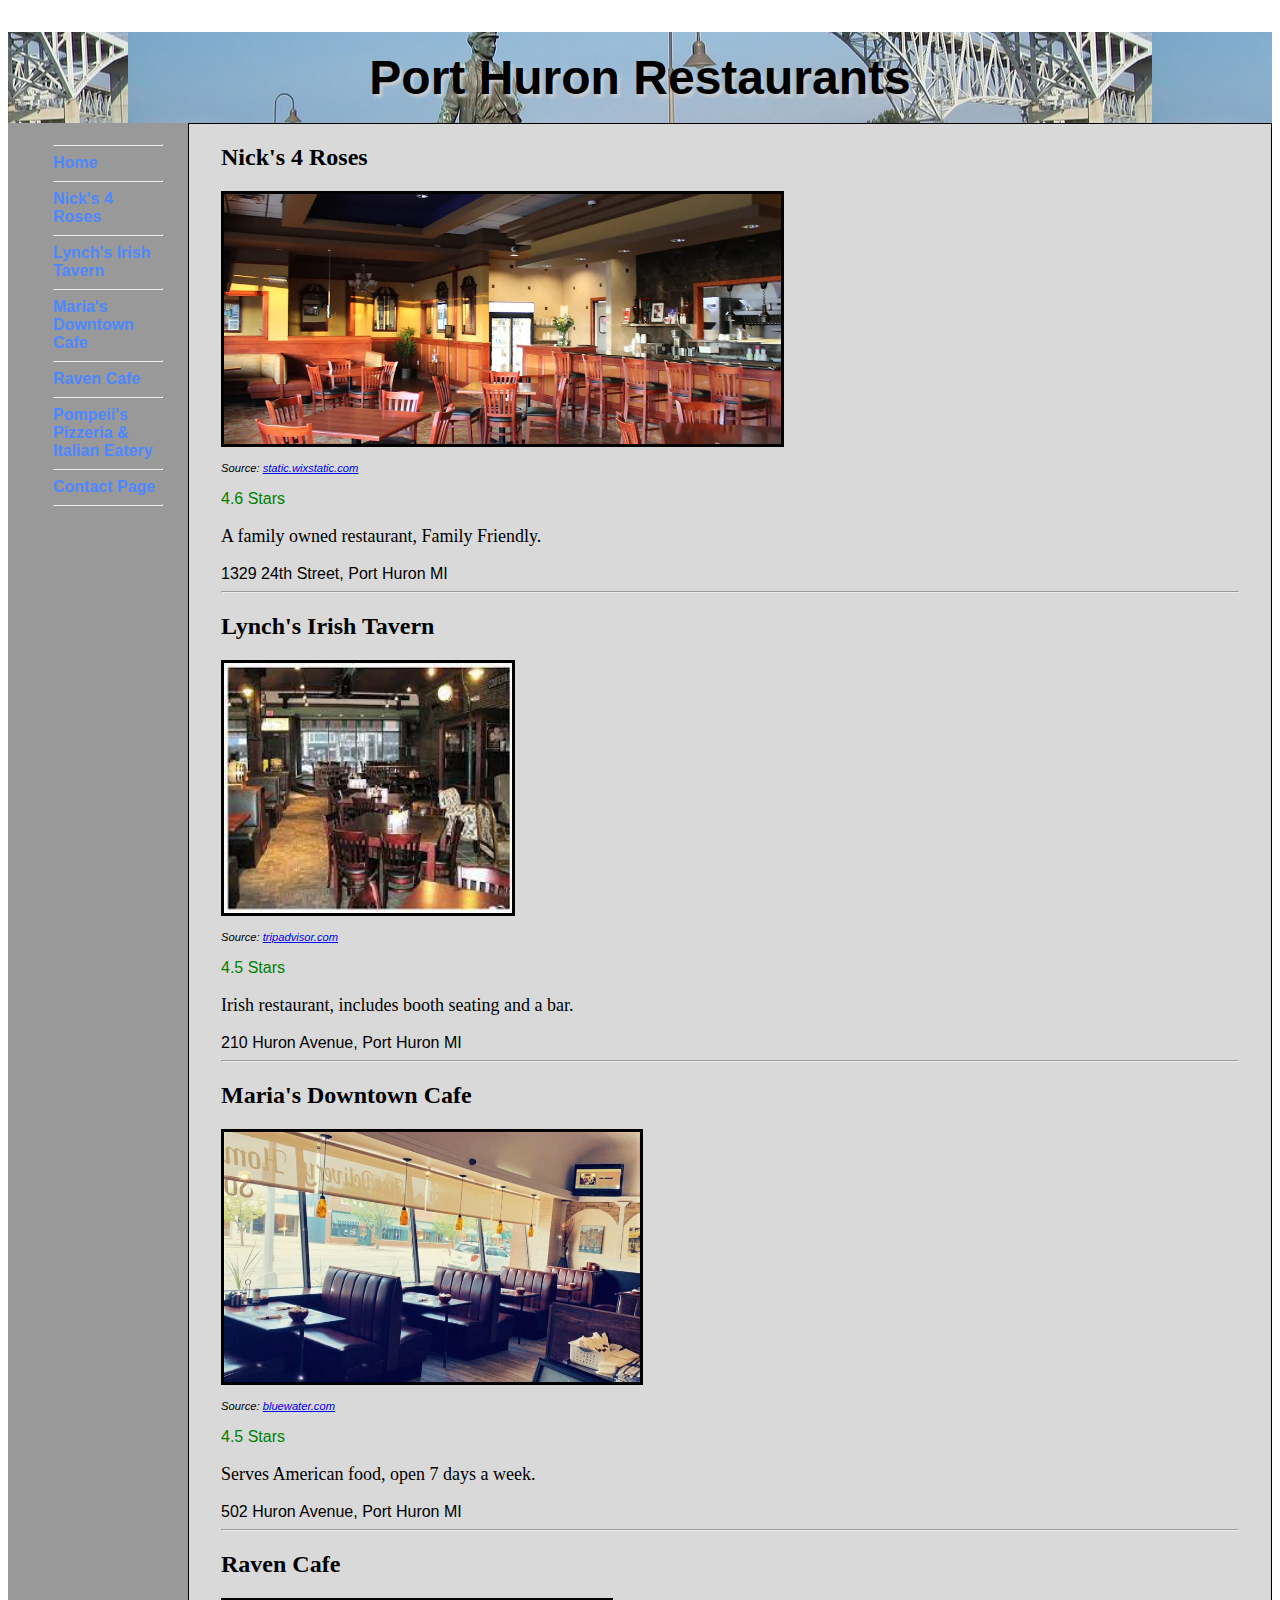
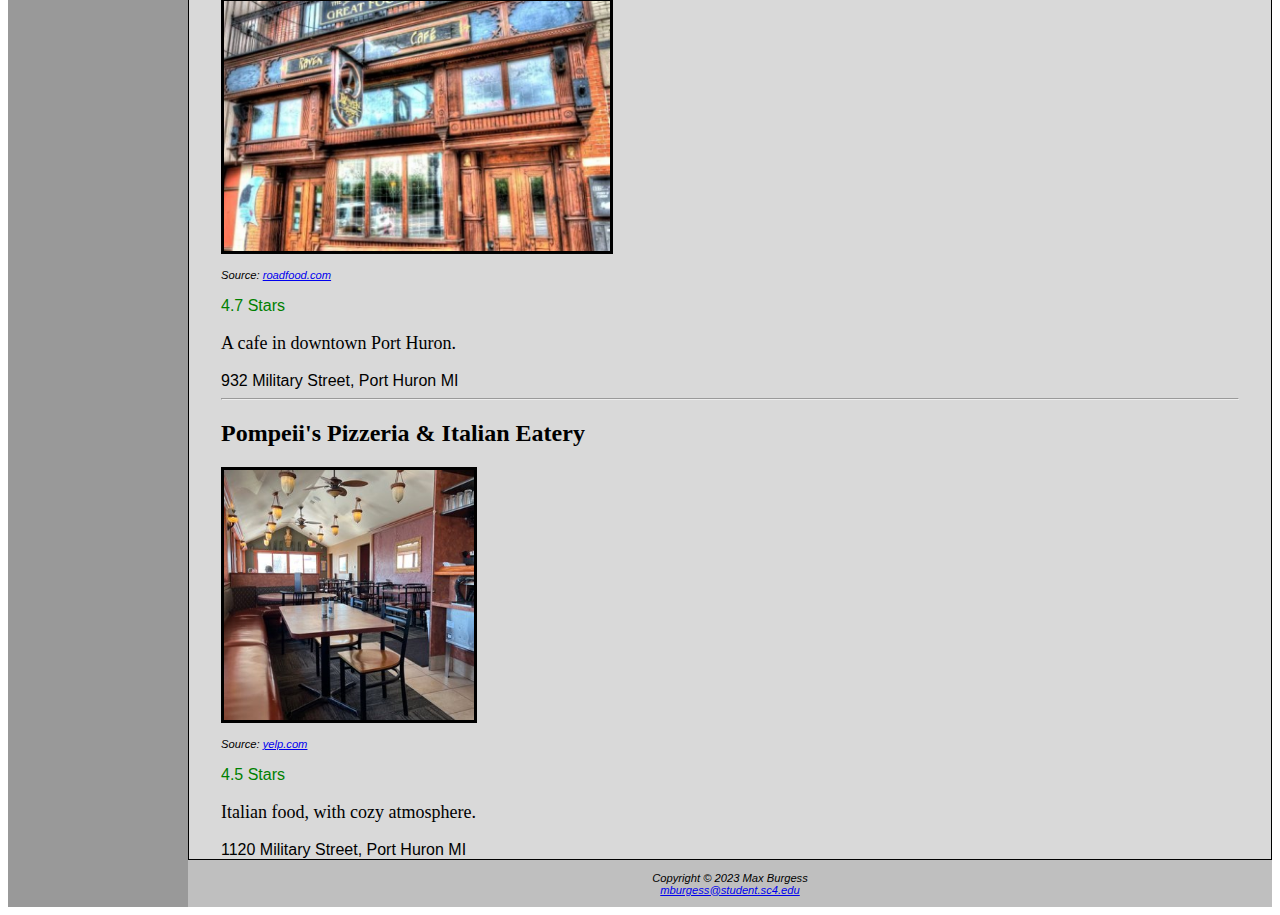
<file: index.html>
<!-- Max Burgess CIS-205-60 -->
<!-- Port Huron Restaurants - Home -->

<!DOCTYPE html>
<html lang="en">

<head>
	<title>Port Huron Restaurants - Home Page</title>
	<meta charset="utf-8">
	<meta name="viewport" content="width=device-width, initial-scale=1">
	<link rel="stylesheet" href="semStylesheet.css">
</head>

<body>
<div id="wrapper">
<header>
<h1>Port Huron Restaurants</h1>
</header>
<nav>
<ul>
	<li><hr></li>
	<li><a href="index.html">Home</a></li>
	<li><hr></li>
	<li><a href="nicks.html">Nick's 4 Roses</a></li>
	<li><hr></li>
	<li><a href="lynchs.html">Lynch's Irish Tavern</a></li>
	<li><hr></li>
	<li><a href="marias.html">Maria's Downtown Cafe</a></li>
	<li><hr></li>
	<li><a href="raven.html">Raven Cafe</a></li>
	<li><hr></li>
	<li><a href="pompeiis.html">Pompeii's Pizzeria & Italian Eatery</a></li>
	<li><hr></li>
	<li><a href="contact.html">Contact Page</a></li>
	<li><hr></li>
</ul>
</nav>
<main>
	<h2>Nick's 4 Roses</h2>
	<img src="nicks.jpg" alt="File Not Found">
	<p class="source">
		Source: <a href="https://static.wixstatic.com/media/af386f_6c9352344c114285bcf5de7a6d7681a8~mv2.jpg/v1/fill/w_980,h_440,fp_0.50_0.50,q_85,usm_0.66_1.00_0.01,enc_auto/af386f_6c9352344c114285bcf5de7a6d7681a8~mv2.jpg">static.wixstatic.com</a><br>
	</p>
	<p class="rate">
		4.6 Stars<br>
	</p>
	<p class="desc">
		A family owned restaurant, Family Friendly.
	</p>
		1329 24th Street, Port Huron MI

	<hr>

	<h2>Lynch's Irish Tavern</h2>
	<img src="lynchs.jpg" alt="File Not Found">
	<p class="source">
		Source: <a href="https://www.google.com/imgres?imgurl=https%3A%2F%2Fmedia-cdn.tripadvisor.com%2Fmedia%2Fphoto-s%2F13%2Fcf%2Fe9%2F54%2Flynchs-irish-tavern-interior.jpg&tbnid=9otjsPbZ4f2DHM&vet=12ahUKEwjTmIy18umCAxU9yMkDHSOWC4cQMygAegQIARBO..i&imgrefurl=https%3A%2F%2Fwww.tripadvisor.com%2FRestaurant_Review-g42607-d3684078-Reviews-Lynch_s_Irish_Tavern-Port_Huron_Michigan.html&docid=sgmnPk3-rKz1ZM&w=517&h=450&q=lynchs%20irish%20tavern%20port%20huron&ved=2ahUKEwjTmIy18umCAxU9yMkDHSOWC4cQMygAegQIARBO">tripadvisor.com</a><br>
	</p>
	<p class="rate">
		4.5 Stars<br>
	</p>
	<p class="desc">
		Irish restaurant, includes booth seating and a bar.
	</p>
		210 Huron Avenue, Port Huron MI
	
	<hr>

	<h2>Maria's Downtown Cafe</h2>
	<img src="marias2.jpg" alt="File Not Found">
	<p class="source">
		Source: <a href="https://www.bluewater.org/wp-content/uploads/glm-member-db/images/large/memb_316_marias_fb_photo_1598377829.jpg">bluewater.com</a><br>
	</p>
	<p class="rate">
		4.5 Stars<br>
	</p>
	<p class="desc">
		Serves American food, open 7 days a week.
	</p>
		502 Huron Avenue, Port Huron MI
	
	<hr>

	<h2>Raven Cafe</h2>
	<img src="raven3.jpg" alt="File Not Found">
	<p class="source">
		Source: <a href="https://roadfood.com/wp-content/uploads/2018/10/Raven-Cafe-Upstairs.jpg">roadfood.com</a><br>
	</p>
	<p class="rate">
		4.7 Stars<br>
	</p>
	<p class="desc">
		A cafe in downtown Port Huron.
	</p>
		932 Military Street, Port Huron MI
	
	<hr>

	<h2>Pompeii's Pizzeria & Italian Eatery</h2>
	<img src="pompeiis.jpg" alt="File Not Found">
	<p class="source">
		Source: <a href="https://www.google.com/url?sa=i&url=https%3A%2F%2Fm.yelp.com%2Fbiz%2Fpompeiis-pizzeria-and-italian-eatery-port-huron&psig=AOvVaw2m73Tr2ud8Y75S2BLpiEK9&ust=1701371206407000&source=images&cd=vfe&opi=89978449&ved=0CBIQjRxqFwoTCIDq8OTz6YIDFQAAAAAdAAAAABAO">yelp.com</a><br>
	</p>
	<p class="rate">
		4.5 Stars<br>
	</p>
	<p class="desc">
		Italian food, with cozy atmosphere.
	</p>
		1120 Military Street, Port Huron MI
</main>

<footer>
Copyright &copy; 2023 Max Burgess<br>
<a href="mailto:mburgess@student.sc4.edu">mburgess@student.sc4.edu</a>
</footer>
</div>
</body>
</html>
</file>
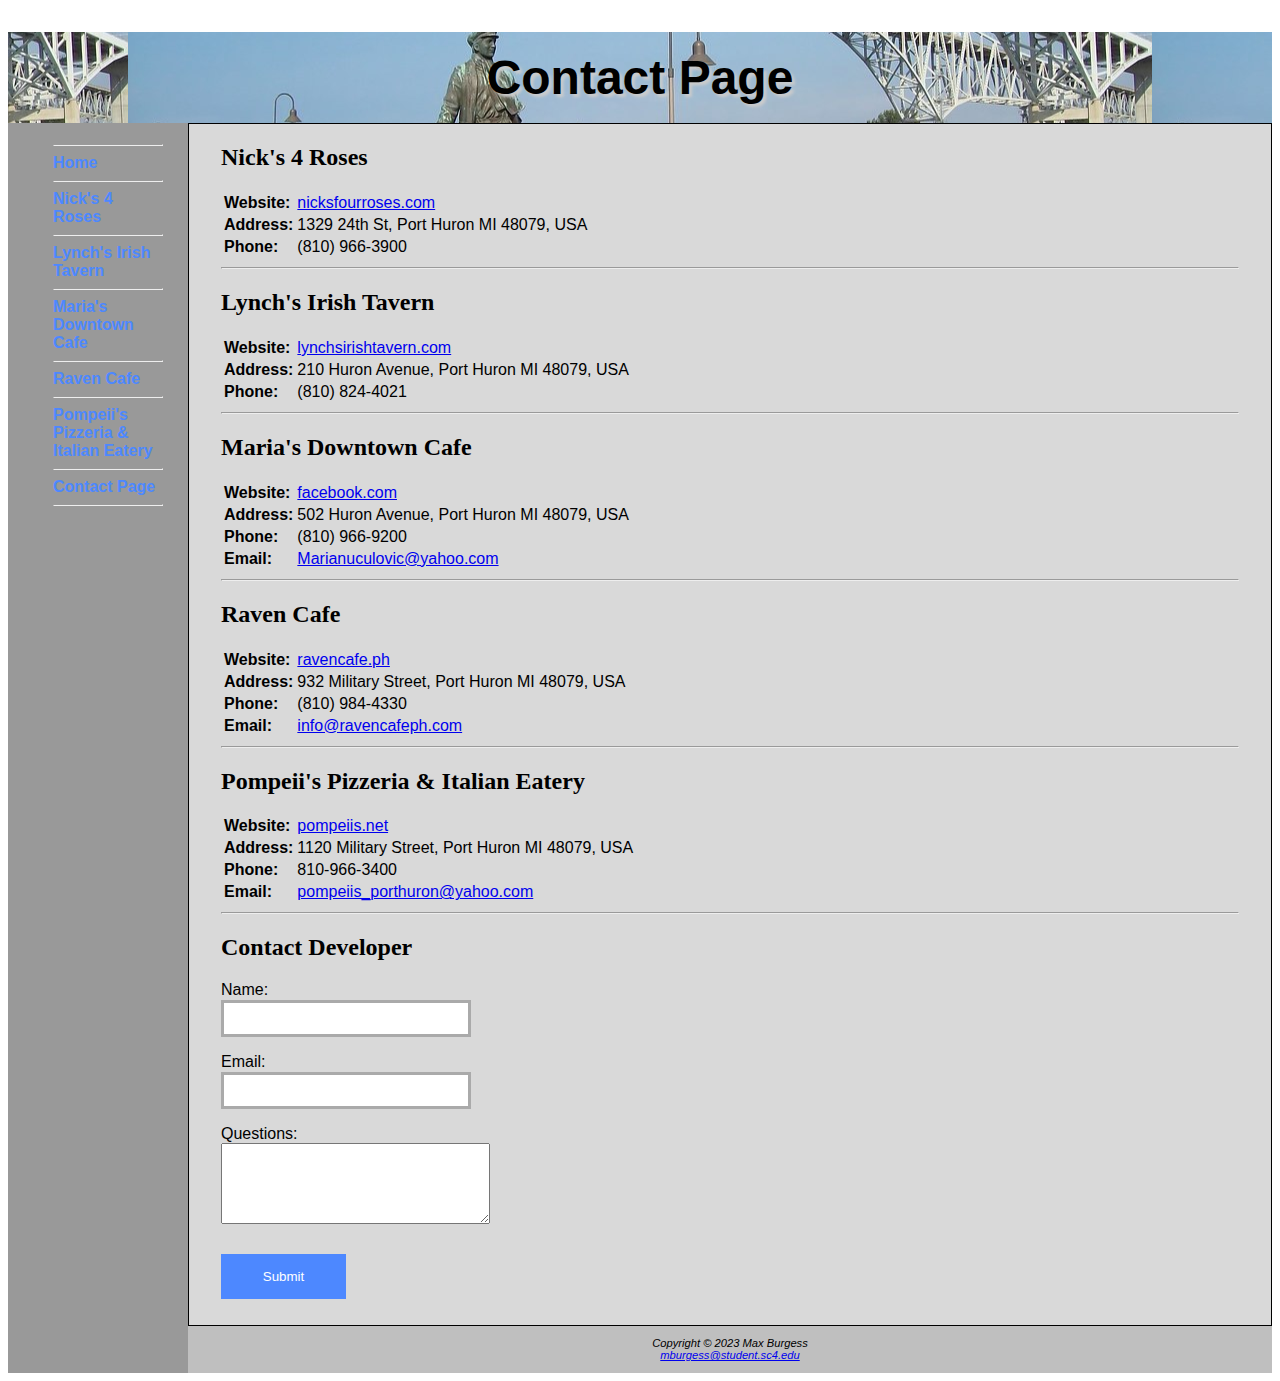
<file: contact.html>
<!-- Max Burgess CIS-205-60 -->
<!-- Port Huron Restaurants - Contact Page -->

<!DOCTYPE html>
<html lang="en">

<head>
	<title>Port Huron Restaurants - Contact Page</title>
	<meta charset="utf-8">
	<meta name="viewport" content="width=device-width, initial-scale=1">
	<link rel="stylesheet" href="semStylesheet.css">
</head>

<body>
<div id="wrapper">
<header>
<h1>Contact Page</h1>
</header>
<nav>
<ul>
	<li><hr></li>
	<li><a href="index.html">Home</a></li>
	<li><hr></li>
	<li><a href="nicks.html">Nick's 4 Roses</a></li>
	<li><hr></li>
	<li><a href="lynchs.html">Lynch's Irish Tavern</a></li>
	<li><hr></li>
	<li><a href="marias.html">Maria's Downtown Cafe</a></li>
	<li><hr></li>
	<li><a href="raven.html">Raven Cafe</a></li>
	<li><hr></li>
	<li><a href="pompeiis.html">Pompeii's Pizzeria & Italian Eatery</a></li>
	<li><hr></li>
	<li><a href="contact.html">Contact Page</a></li>
	<li><hr></li>
</ul>
</nav>
<main>
	<h2>Nick's 4 Roses</h2>
	<table>
	<tr>
		<th>Website:</th>
		<td> <a href="https://www.nicksfourroses.com/">nicksfourroses.com</a></td>
	</tr>
	<tr>
		<th>Address:</th>
		<td> 1329 24th St, Port Huron MI 48079, USA</td>
	</tr>
	<tr>
		<th>Phone:</th>
		<td> (810) 966-3900</td>
	</tr>
	</table>
	<hr>
	<h2>Lynch's Irish Tavern</h2>
	<table>
	<tr>
		<th>Website:</th>
		<td> <a href="https://www.lynchsirishtavern.com/">lynchsirishtavern.com</a></td>
	</tr>
	<tr>
		<th>Address:</th>
		<td> 210 Huron Avenue, Port Huron MI 48079, USA</td>
	</tr>
	<tr>
		<th>Phone:</th>
		<td> (810) 824-4021</td>
	</tr>
	</table>
	<hr>
	<h2>Maria's Downtown Cafe</h2>
	<table>
	<tr>
		<th>Website:</th>
		<td> <a href="https://www.facebook.com/profile.php?id=100041048385638">facebook.com</a></td>
	</tr>
	<tr>
		<th>Address:</th>
		<td> 502 Huron Avenue, Port Huron MI 48079, USA</td>
	</tr>
	<tr>
		<th>Phone:</th>
		<td> (810) 966-9200</td>
	</tr>
	<tr>
		<th>Email:</th>
		<td> <a href="mailto:Marianuculovic@yahoo.com">Marianuculovic@yahoo.com</a></td>
	</tr>
	</table>
	<hr>
	<h2>Raven Cafe</h2>
	<table>
	<tr>
		<th>Website:</th>
		<td> <a href="https://ravencafeph.com/contact-2/">ravencafe.ph</a></td>
	</tr>
	<tr>
		<th>Address:</th>
		<td> 932 Military Street, Port Huron MI 48079, USA</td>
	</tr>
	<tr>
		<th>Phone:</th>
		<td> (810) 984-4330</td>
	</tr>
	<tr>
		<th>Email:</th>
		<td> <a href="mailto:info@ravencafeph.com">info@ravencafeph.com</a></td>
	</tr>
	</table>
	<hr>
	<h2>Pompeii's Pizzeria & Italian Eatery</h2>
	<table>
	<tr>
		<th>Website:</th>
		<td> <a href="http://www.pompeiis.net/">pompeiis.net</a></td>
	</tr>
	<tr>
		<th>Address:</th>
		<td> 1120 Military Street, Port Huron MI 48079, USA</td>
	</tr>
	<tr>
		<th>Phone:</th>
		<td> 810-966-3400</td>
	</tr>
	<tr>
		<th>Email:</th>
		<td> <a href="mailto:pompeiis_porthuron@yahoo.com">pompeiis_porthuron@yahoo.com</a></td>
	</tr>
	</table>
	<hr>
	<h2>Contact Developer</h2>
	<form action="http://cis205.cis.sc4.edu/scripts/semprojdata.php" method="POST">
	<p>
		<label for="name">Name:</label>
		<input type="text" name="name" id="name">
	</p>
	<p>
		<label for="email">Email:</label>
		<input type="text" name="email" id="email">
	</p>
	<p>
		<label for="questions">Questions:</label>
		<textarea id="questions" name="questions" rows="5" cols="31"></textarea>
	</p>
	<p>
		<input type="submit" value="Submit">
	</p>
</form>
</main>
<footer>
Copyright &copy; 2023 Max Burgess<br>
<a href="mailto:mburgess@student.sc4.edu">mburgess@student.sc4.edu</a>
</footer>
</div>
</body>
</html>
</file>
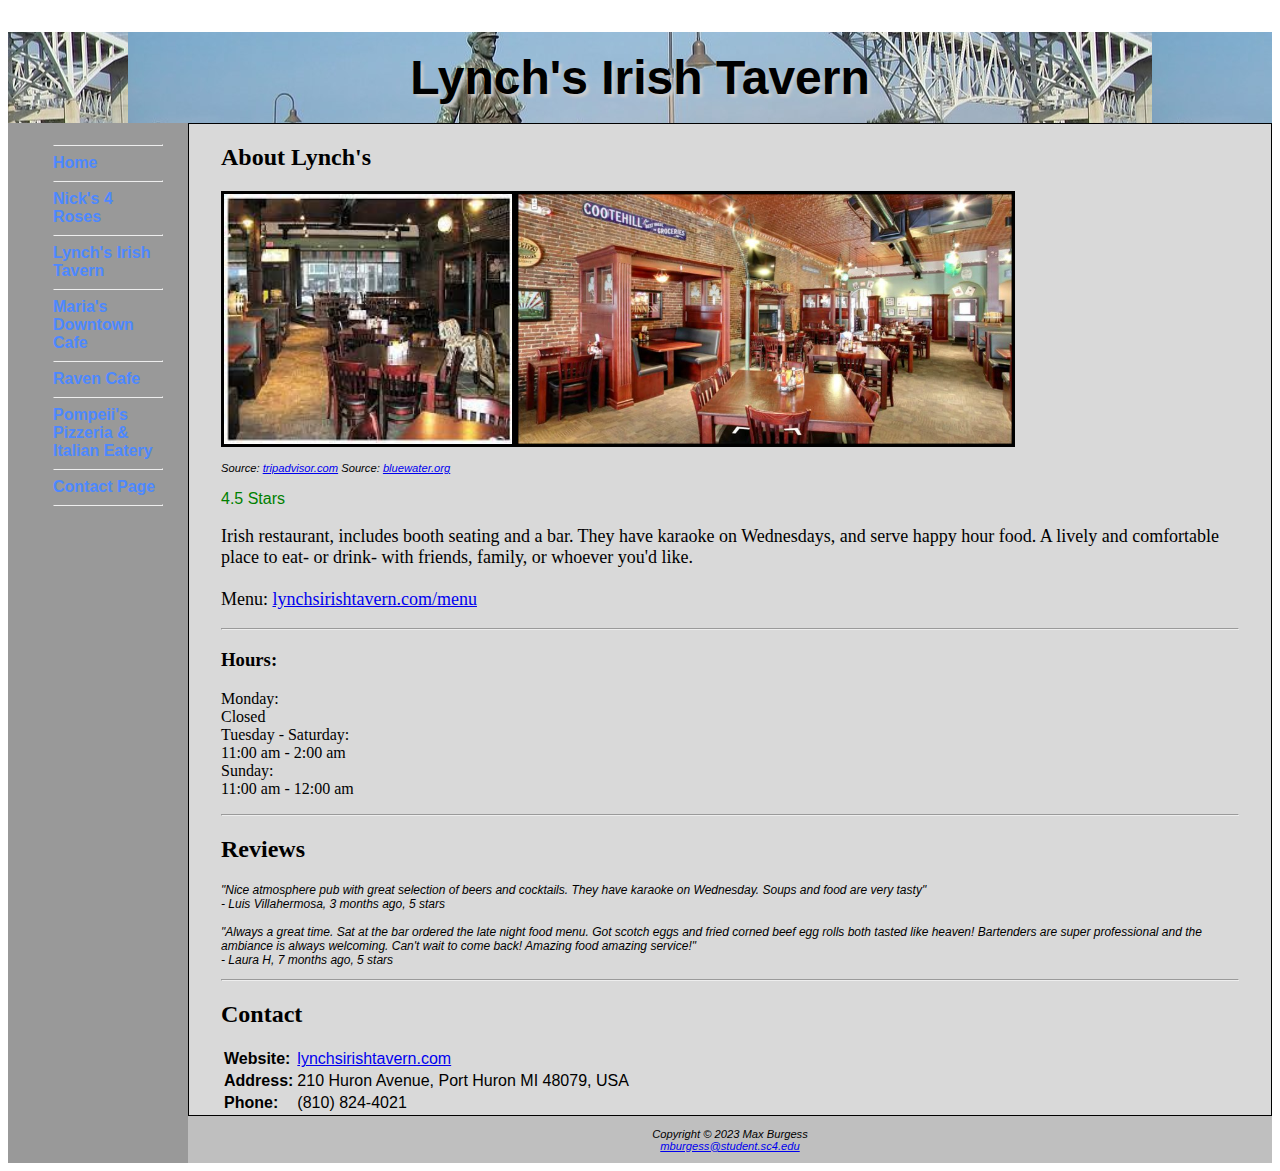
<file: lynchs.html>
<!-- Max Burgess CIS-205-60 -->
<!-- Port Huron Restaurants - Lynch's Irish Tavern -->

<!DOCTYPE html>
<html lang="en">

<head>
	<title>Port Huron Restaurants - Lynch's</title>
	<meta charset="utf-8">
	<meta name="viewport" content="width=device-width, initial-scale=1">
	<link rel="stylesheet" href="semStylesheet.css">
</head>

<body>
<div id="wrapper">
<header>
<h1>Lynch's Irish Tavern</h1>
</header>
<nav>
<ul>
	<li><hr></li>
	<li><a href="index.html">Home</a></li>
	<li><hr></li>
	<li><a href="nicks.html">Nick's 4 Roses</a></li>
	<li><hr></li>
	<li><a href="lynchs.html">Lynch's Irish Tavern</a></li>
	<li><hr></li>
	<li><a href="marias.html">Maria's Downtown Cafe</a></li>
	<li><hr></li>
	<li><a href="raven.html">Raven Cafe</a></li>
	<li><hr></li>
	<li><a href="pompeiis.html">Pompeii's Pizzeria & Italian Eatery</a></li>
	<li><hr></li>
	<li><a href="contact.html">Contact Page</a></li>
	<li><hr></li>
</ul>
</nav>
<main>
	<h2>About Lynch's</h2>
	<img src="lynchs.jpg" alt="File Not Found"><img src="lynchs2.jpg" alt="File Not Found">
	<p class="source">
		Source: <a href="https://www.google.com/imgres?imgurl=https%3A%2F%2Fmedia-cdn.tripadvisor.com%2Fmedia%2Fphoto-s%2F13%2Fcf%2Fe9%2F54%2Flynchs-irish-tavern-interior.jpg&tbnid=9otjsPbZ4f2DHM&vet=12ahUKEwjTmIy18umCAxU9yMkDHSOWC4cQMygAegQIARBO..i&imgrefurl=https%3A%2F%2Fwww.tripadvisor.com%2FRestaurant_Review-g42607-d3684078-Reviews-Lynch_s_Irish_Tavern-Port_Huron_Michigan.html&docid=sgmnPk3-rKz1ZM&w=517&h=450&q=lynchs%20irish%20tavern%20port%20huron&ved=2ahUKEwjTmIy18umCAxU9yMkDHSOWC4cQMygAegQIARBO">tripadvisor.com</a> Source: <a href="https://www.bluewater.org/wp-content/uploads/glm-member-db/images/large/memb_312_lynchs_fb_photo_1596216031.jpg">bluewater.org</a>
	</p>
	<p class="rate">
		4.5 Stars<br>
	</p>
	<p class="desc">
		Irish restaurant, includes booth seating and a bar. They have karaoke on Wednesdays, and serve happy hour food. A lively and comfortable place to eat- or drink- with friends, family, or whoever you'd like. <br>
		<br>
		Menu: <a href="https://www.lynchsirishtavern.com/menu">lynchsirishtavern.com/menu</a>
	</p>
	<hr>
	<h3>Hours:</h3>
	<p id="schedule">
		Monday:<br>
		Closed<br>
		Tuesday - Saturday:<br>
		11:00 am - 2:00 am<br>
		Sunday:<br>
		11:00 am - 12:00 am<br>
	</p>
	<hr>
	<h2>Reviews</h2>
	<p class="quote">
		"Nice atmosphere pub with great selection of beers and cocktails. They have karaoke on Wednesday. Soups and food are very tasty"<br>- Luis Villahermosa, 3 months ago, 5 stars<br>
<br>
		"Always a great time. Sat at the bar ordered the late night food menu. Got scotch eggs and fried corned beef egg rolls both tasted like heaven! Bartenders are super professional and the ambiance is always welcoming. Can't wait to come back! Amazing food amazing service!"<br>- Laura H, 7 months ago, 5 stars
	</p>
	<hr>
	<h2>Contact</h2>
	<table>
	<tr>
		<th>Website:</th>
		<td> <a href="https://www.lynchsirishtavern.com/">lynchsirishtavern.com</a></td>
	</tr>
	<tr>
		<th>Address:</th>
		<td> 210 Huron Avenue, Port Huron MI 48079, USA</td>
	</tr>
	<tr>
		<th>Phone:</th>
		<td> (810) 824-4021</td>
	</tr>
	</table>
</main>

<footer>
Copyright &copy; 2023 Max Burgess<br>
<a href="mailto:mburgess@student.sc4.edu">mburgess@student.sc4.edu</a>
</footer>
</div>
</body>
</html>
</file>
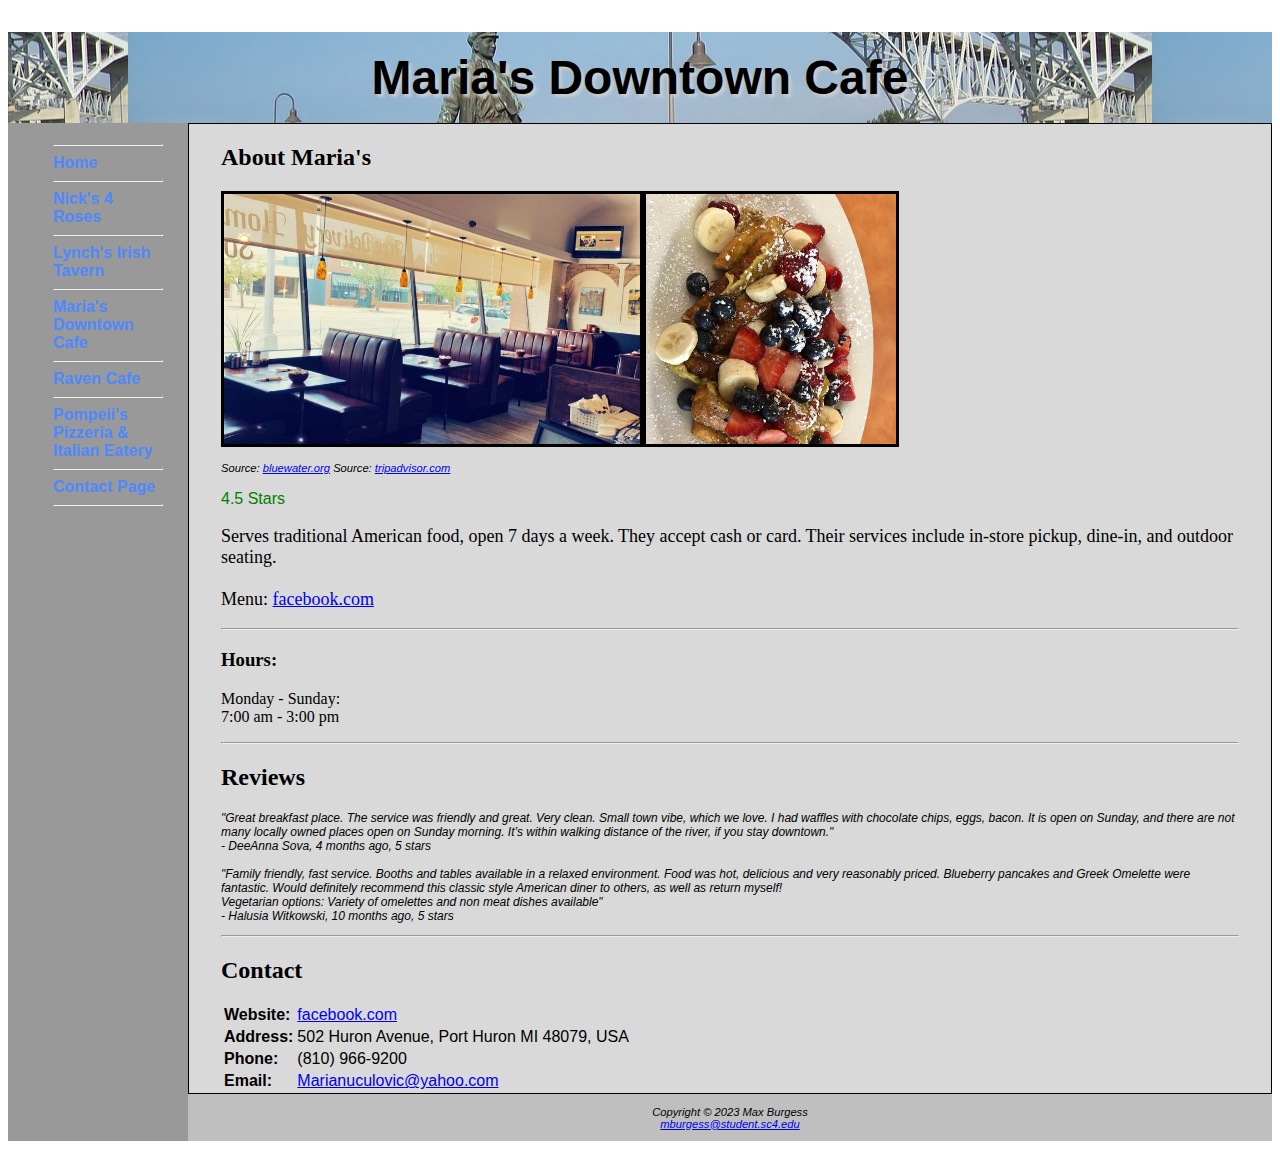
<file: marias.html>
<!-- Max Burgess CIS-205-60 -->
<!-- Port Huron Restaurants - Maria's Downtown Cafe -->

<!DOCTYPE html>
<html lang="en">

<head>
	<title>Port Huron Restaurants - Maria's</title>
	<meta charset="utf-8">
	<meta name="viewport" content="width=device-width, initial-scale=1">
	<link rel="stylesheet" href="semStylesheet.css">
</head>

<body>
<div id="wrapper">
<header>
<h1>Maria's Downtown Cafe</h1>
</header>
<nav>
<ul>
	<li><hr></li>
	<li><a href="index.html">Home</a></li>
	<li><hr></li>
	<li><a href="nicks.html">Nick's 4 Roses</a></li>
	<li><hr></li>
	<li><a href="lynchs.html">Lynch's Irish Tavern</a></li>
	<li><hr></li>
	<li><a href="marias.html">Maria's Downtown Cafe</a></li>
	<li><hr></li>
	<li><a href="raven.html">Raven Cafe</a></li>
	<li><hr></li>
	<li><a href="pompeiis.html">Pompeii's Pizzeria & Italian Eatery</a></li>
	<li><hr></li>
	<li><a href="contact.html">Contact Page</a></li>
	<li><hr></li>
</ul>
</nav>
<main>
	<h2>About Maria's</h2>
	<img src="marias2.jpg" alt="File Not Found"><img src="marias3.jpg" alt="File Not Found">
	<p class="source">
		Source: <a href="https://www.bluewater.org/wp-content/uploads/glm-member-db/images/large/memb_316_marias_fb_photo_1598377829.jpg">bluewater.org</a> Source: <a href="https://media-cdn.tripadvisor.com/media/photo-s/1b/69/38/5a/photo0jpg.jpg">tripadvisor.com</a>
	</p>
	<p class="rate">
		4.5 Stars<br>
	</p>
	<p class="desc">
		Serves traditional American food, open 7 days a week. They accept cash or card. Their services include in-store pickup, dine-in, and outdoor seating. <br>
		<br>
		Menu: <a href="https://scontent.fdet1-1.fna.fbcdn.net/v/t39.30808-6/341193321_644087924198086_609491195142195922_n.jpg?_nc_cat=107&ccb=1-7&_nc_sid=53663d&_nc_ohc=qLwcVVWsm4UAX-FbeBO&_nc_ht=scontent.fdet1-1.fna&oh=00_AfAZFeUBKEtDzkdbAJsOl_Z9Te0MyGsgvD3O_zSX3jqkcg&oe=656FD540">facebook.com</a>
	</p>
	<hr>
	<h3>Hours:</h3>
	<p id="schedule">
		Monday - Sunday:<br>
		7:00 am - 3:00 pm<br>
	</p>
	<hr>
	<h2>Reviews</h2>
	<p class="quote">
		"Great breakfast place. The service was friendly and great. Very clean. Small town vibe, which we love. I had waffles with chocolate chips, eggs, bacon. It is open on Sunday, and there are not many locally owned places open on Sunday morning. It’s within walking distance of the river, if you stay downtown."<br>- DeeAnna Sova, 4 months ago, 5 stars<br>
<br>
		"Family friendly, fast service. Booths and tables available in a relaxed environment. Food was hot, delicious and very reasonably priced. Blueberry pancakes and Greek Omelette were fantastic. Would definitely recommend this classic style American diner to others, as well as return myself!<br>

Vegetarian options: Variety of omelettes and non meat dishes available"<br>- Halusia Witkowski, 10 months ago, 5 stars
	</p>
	<hr>
	<h2>Contact</h2>
	<table>
	<tr>
		<th>Website:</th>
		<td> <a href="https://www.facebook.com/profile.php?id=100041048385638">facebook.com</a></td>
	</tr>
	<tr>
		<th>Address:</th>
		<td> 502 Huron Avenue, Port Huron MI 48079, USA</td>
	</tr>
	<tr>
		<th>Phone:</th>
		<td> (810) 966-9200</td>
	</tr>
	<tr>
		<th>Email:</th>
		<td> <a href="mailto:Marianuculovic@yahoo.com">Marianuculovic@yahoo.com</a></td>
	</tr>
	</table>
</main>

<footer>
Copyright &copy; 2023 Max Burgess<br>
<a href="mailto:mburgess@student.sc4.edu">mburgess@student.sc4.edu</a>
</footer>
</div>
</body>
</html>
</file>
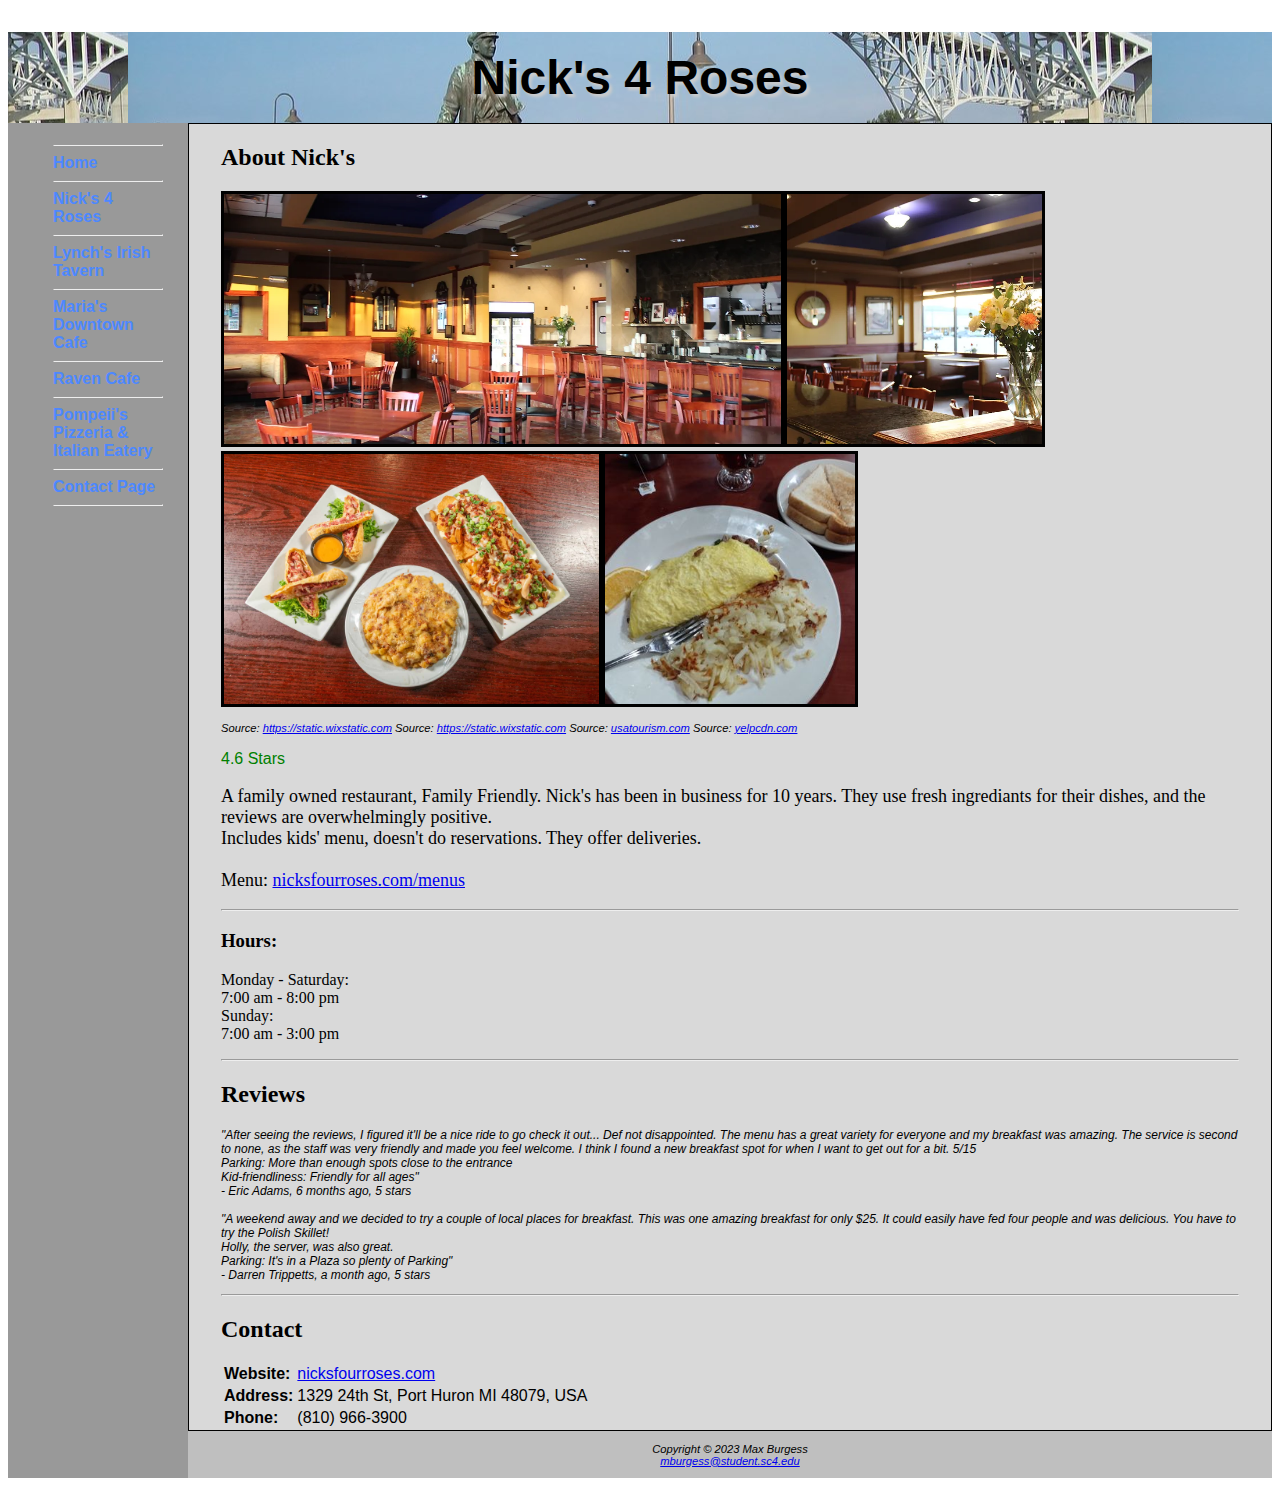
<file: nicks.html>
<!-- Max Burgess CIS-205-60 -->
<!-- Port Huron Restaurants - Nick's 4 Roses -->

<!DOCTYPE html>
<html lang="en">

<head>
	<title>Port Huron Restaurants - Nick's</title>
	<meta charset="utf-8">
	<meta name="viewport" content="width=device-width, initial-scale=1">
	<link rel="stylesheet" href="semStylesheet.css">
</head>

<body>
<div id="wrapper">
<header>
<h1>Nick's 4 Roses</h1>
</header>
<nav>
<ul>
	<li><hr></li>
	<li><a href="index.html">Home</a></li>
	<li><hr></li>
	<li><a href="nicks.html">Nick's 4 Roses</a></li>
	<li><hr></li>
	<li><a href="lynchs.html">Lynch's Irish Tavern</a></li>
	<li><hr></li>
	<li><a href="marias.html">Maria's Downtown Cafe</a></li>
	<li><hr></li>
	<li><a href="raven.html">Raven Cafe</a></li>
	<li><hr></li>
	<li><a href="pompeiis.html">Pompeii's Pizzeria & Italian Eatery</a></li>
	<li><hr></li>
	<li><a href="contact.html">Contact Page</a></li>
	<li><hr></li>
</ul>
</nav>
<main>
	<h2>About Nick's</h2>
	<img src="nicks.jpg" alt="File Not Found"><img src="nicks2.jpg" alt="File Not Found"><img src="nicks3.jpg" alt="File Not Found"><img src="nicks4.jpg" alt="File Not Found">
	<p class="source">
		Source: <a href="https://static.wixstatic.com/media/af386f_6c9352344c114285bcf5de7a6d7681a8~mv2.jpg/v1/fill/w_980,h_440,fp_0.50_0.50,q_85,usm_0.66_1.00_0.01,enc_auto/af386f_6c9352344c114285bcf5de7a6d7681a8~mv2.jpg">https://static.wixstatic.com</a> Source: <a href="https://static.wixstatic.com/media/af386f_0d27cf3b890a4550b24711068ff25087~mv2.jpg/v1/fill/w_490,h_480,fp_0.50_0.50,q_80,usm_0.66_1.00_0.01,enc_auto/af386f_0d27cf3b890a4550b24711068ff25087~mv2.jpg">https://static.wixstatic.com</a> Source: <a href="https://www.usatourism.com/wp-content/uploads/2023/03/316165076_561035652700193_2948179585675046024_n.jpg">usatourism.com</a> Source: <a href="https://s3-media0.fl.yelpcdn.com/bphoto/gCUveJUE57f1Dlz2GRK1gQ/348s.jpg">yelpcdn.com</a>
	</p>
	<p class="rate">
		4.6 Stars<br>
	</p>
	<p class="desc">
		A family owned restaurant, Family Friendly. Nick's has been in business for 10 years. They use fresh ingrediants for their dishes, and the reviews are overwhelmingly positive.<br>Includes kids' menu, doesn't do reservations. They offer deliveries. <br>
		<br>
		Menu: <a href="https://www.nicksfourroses.com/menus">nicksfourroses.com/menus</a>
	</p>
	<hr>
	<h3>Hours:</h3>
	<p id="schedule">
		Monday - Saturday:<br>
		7:00 am - 8:00 pm<br>
		Sunday:<br>
		7:00 am - 3:00 pm<br>
	</p>
	<hr>
	<h2>Reviews</h2>
	<p class="quote">
		"After seeing the reviews, I figured it'll be a nice ride to go check it out... Def not disappointed. The menu has a great variety for everyone and my breakfast was amazing.  The service is second to none, as the staff was very friendly and made you feel welcome.  I think I found a new breakfast spot for when I want to get out for a bit. 5/15<br>Parking: More than enough spots close to the entrance<br>Kid-friendliness: Friendly for all ages"<br>- Eric Adams, 6 months ago, 5 stars<br>
<br>
		"A weekend away and we decided to try a couple of local places for breakfast.
This was one amazing breakfast for only $25. It could easily have fed four people and was delicious. You have to try the Polish Skillet!<br>Holly, the server, was also great.<br>Parking: It's in a Plaza so plenty of Parking"<br>- Darren Trippetts, a month ago, 5 stars
	</p>
	<hr>
	<h2>Contact</h2>
	<table>
	<tr>
		<th>Website:</th>
		<td> <a href="https://www.nicksfourroses.com/">nicksfourroses.com</a></td>
	</tr>
	<tr>
		<th>Address:</th>
		<td> 1329 24th St, Port Huron MI 48079, USA</td>
	</tr>
	<tr>
		<th>Phone:</th>
		<td> (810) 966-3900</td>
	</tr>
	</table>
</main>

<footer>
Copyright &copy; 2023 Max Burgess<br>
<a href="mailto:mburgess@student.sc4.edu">mburgess@student.sc4.edu</a>
</footer>
</div>
</body>
</html>
</file>
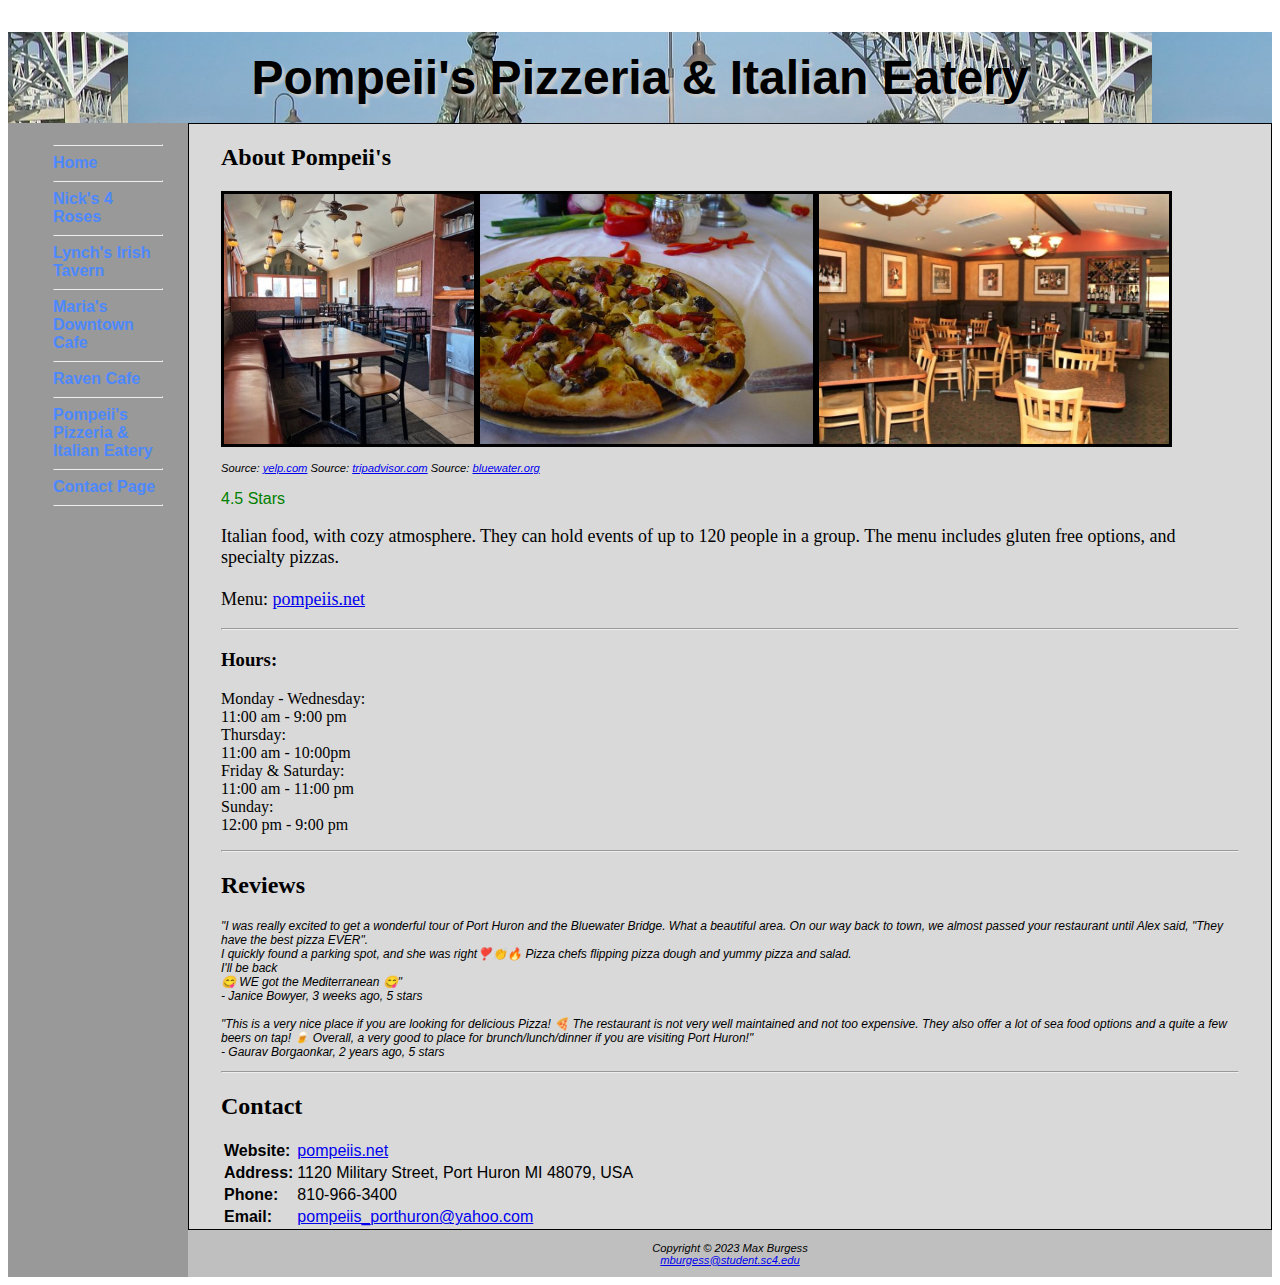
<file: pompeiis.html>
<!-- Max Burgess CIS-205-60 -->
<!-- Port Huron Restaurants - Pompeii's Pizzeria & Italian Eatery -->

<!DOCTYPE html>
<html lang="en">

<head>
	<title>Port Huron Restaurants - Pompeii's</title>
	<meta charset="utf-8">
	<meta name="viewport" content="width=device-width, initial-scale=1">
	<link rel="stylesheet" href="semStylesheet.css">
</head>

<body>
<div id="wrapper">
<header>
<h1>Pompeii's Pizzeria & Italian Eatery</h1>
</header>
<nav>
<ul>
	<li><hr></li>
	<li><a href="index.html">Home</a></li>
	<li><hr></li>
	<li><a href="nicks.html">Nick's 4 Roses</a></li>
	<li><hr></li>
	<li><a href="lynchs.html">Lynch's Irish Tavern</a></li>
	<li><hr></li>
	<li><a href="marias.html">Maria's Downtown Cafe</a></li>
	<li><hr></li>
	<li><a href="raven.html">Raven Cafe</a></li>
	<li><hr></li>
	<li><a href="pompeiis.html">Pompeii's Pizzeria & Italian Eatery</a></li>
	<li><hr></li>
	<li><a href="contact.html">Contact Page</a></li>
	<li><hr></li>
</ul>
</nav>
<main>
	<h2>About Pompeii's</h2>
	<img src="pompeiis.jpg" alt="File Not Found"><img src="pompeiis2.jpg" alt="File Not Found"><img src="pompeiis3.jpg" alt="File Not Found">
	<p class="source">
		Source: <a href="https://www.google.com/url?sa=i&url=https%3A%2F%2Fm.yelp.com%2Fbiz%2Fpompeiis-pizzeria-and-italian-eatery-port-huron&psig=AOvVaw2m73Tr2ud8Y75S2BLpiEK9&ust=1701371206407000&source=images&cd=vfe&opi=89978449&ved=0CBIQjRxqFwoTCIDq8OTz6YIDFQAAAAAdAAAAABAO">yelp.com</a> Source: <a href="https://media-cdn.tripadvisor.com/media/photo-s/07/89/e6/93/great-pizza-so-much-more.jpg">tripadvisor.com</a> Source: <a href="https://www.bluewater.org/wp-content/uploads/glm-member-db/images/large/memb_344_pompeii_fb_photo_1598379524.jpg">bluewater.org</a>
	</p>
	<p class="rate">
		4.5 Stars<br>
	</p>
	<p class="desc">
		Italian food, with cozy atmosphere. They can hold events of up to 120 people in a group. The menu includes gluten free options, and specialty pizzas. <br>
		<br>
		Menu: <a href="http://www.pompeiis.net/menu-3/">pompeiis.net</a>
	</p>
	<hr>
	<h3>Hours:</h3>
	<p id="schedule">
		Monday - Wednesday:<br>
		11:00 am - 9:00 pm<br>
		Thursday:<br>
		11:00 am - 10:00pm<br>
		Friday & Saturday:<br>
		11:00 am - 11:00 pm<br>
		Sunday:<br>
		12:00 pm - 9:00 pm<br>
	</p>
	<hr>
	<h2>Reviews</h2>
	<p class="quote">
		"I was really excited to get a wonderful tour of Port Huron and the Bluewater Bridge. What a beautiful area.  On our way back to town, we almost passed your restaurant until Alex said, "They have the best pizza EVER".<br>
I quickly found a parking spot, and she was right❣️👏🔥 Pizza chefs flipping pizza dough and yummy pizza and salad.<br>
I'll be back<br>
😋 WE got the Mediterranean 😋"<br>- Janice Bowyer, 3 weeks ago, 5 stars<br>
<br>
		"This is a very nice place if you are looking for delicious Pizza! 🍕 The restaurant is not very well maintained and not too expensive. They also offer a lot of sea food options and a quite a few beers on tap! 🍺 Overall, a very good to place for brunch/lunch/dinner if you are visiting Port Huron!"<br>- Gaurav Borgaonkar, 2 years ago, 5 stars
	</p>
	<hr>
	<h2>Contact</h2>
	<table>
	<tr>
		<th>Website:</th>
		<td> <a href="http://www.pompeiis.net/">pompeiis.net</a></td>
	</tr>
	<tr>
		<th>Address:</th>
		<td> 1120 Military Street, Port Huron MI 48079, USA</td>
	</tr>
	<tr>
		<th>Phone:</th>
		<td> 810-966-3400</td>
	</tr>
	<tr>
		<th>Email:</th>
		<td> <a href="mailto:pompeiis_porthuron@yahoo.com">pompeiis_porthuron@yahoo.com</a></td>
	</tr>
	</table>
</main>

<footer>
Copyright &copy; 2023 Max Burgess<br>
<a href="mailto:mburgess@student.sc4.edu">mburgess@student.sc4.edu</a>
</footer>
</div>
</body>
</html>
</file>
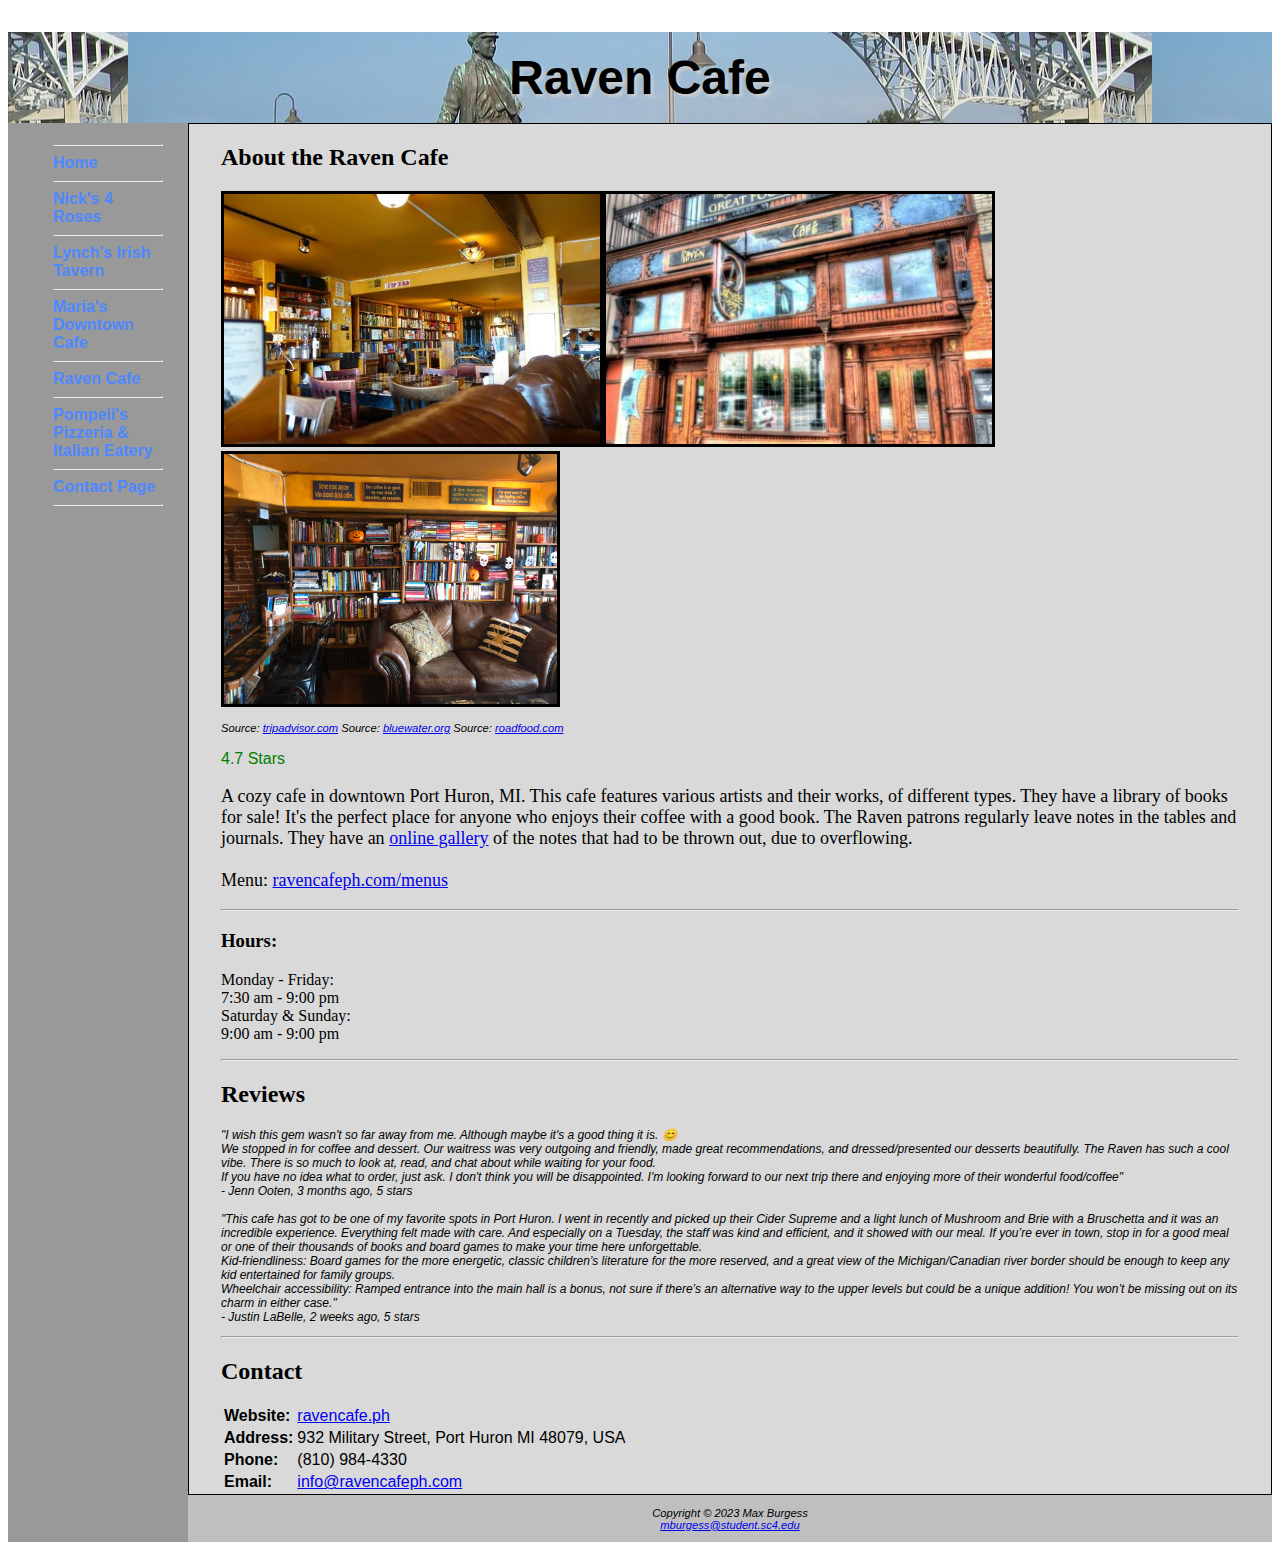
<file: raven.html>
<!-- Max Burgess CIS-205-60 -->
<!-- Port Huron Restaurants - Raven Cafe -->

<!DOCTYPE html>
<html lang="en">

<head>
	<title>Port Huron Restaurants - Raven Cafe</title>
	<meta charset="utf-8">
	<meta name="viewport" content="width=device-width, initial-scale=1">
	<link rel="stylesheet" href="semStylesheet.css">
</head>

<body>
<div id="wrapper">
<header>
<h1>Raven Cafe</h1>
</header>
<nav>
<ul>
	<li><hr></li>
	<li><a href="index.html">Home</a></li>
	<li><hr></li>
	<li><a href="nicks.html">Nick's 4 Roses</a></li>
	<li><hr></li>
	<li><a href="lynchs.html">Lynch's Irish Tavern</a></li>
	<li><hr></li>
	<li><a href="marias.html">Maria's Downtown Cafe</a></li>
	<li><hr></li>
	<li><a href="raven.html">Raven Cafe</a></li>
	<li><hr></li>
	<li><a href="pompeiis.html">Pompeii's Pizzeria & Italian Eatery</a></li>
	<li><hr></li>
	<li><a href="contact.html">Contact Page</a></li>
	<li><hr></li>
</ul>
</nav>
<main>
	<h2>About the Raven Cafe</h2>
	<img src="raven2.jpg" alt="File Not Found"><img src="raven3.jpg" alt="File Not Found"><img src="raven4.jpg" alt="File Not Found">
	<p class="source">
		Source: <a href="https://www.tripadvisor.com/Restaurant_Review-g42607-d458877-Reviews-Raven_Cafe-Port_Huron_Michigan.html">tripadvisor.com</a> Source: <a href="https://www.bluewater.org/wp-content/uploads/glm-member-db/images/large/memb_359_raven_fb_photo_1596204005.jpg">bluewater.org</a> Source: <a href="https://roadfood.com/wp-content/uploads/2018/10/Raven-Cafe-Upstairs.jpg">roadfood.com</a>
	</p>
	<p class="rate">
		4.7 Stars<br>
	</p>
	<p class="desc">
		A cozy cafe in downtown Port Huron, MI. This cafe features various artists and their works, of different types. They have a library of books for sale! It's the perfect place for anyone who enjoys their coffee with a good book. The Raven patrons regularly leave notes in the tables and journals. They have an <a href="https://ravencafeph.com/coffee-table-confessional/">online gallery</a> of the notes that had to be thrown out, due to overflowing. <br>
	<br>
		Menu: <a href="https://ravencafeph.com/menus/">ravencafeph.com/menus</a>
	</p>
	<hr>
	<h3>Hours:</h3>
	<p id="schedule">
		Monday - Friday:<br>
		7:30 am - 9:00 pm<br>
		Saturday & Sunday:<br>
		9:00 am - 9:00 pm<br>
	</p>
	<hr>
	<h2>Reviews</h2>
	<p class="quote">
		"I wish this gem wasn't so far away from me.  Although maybe it's a good thing it is. 😊<br>
We stopped in for coffee and dessert. Our waitress was very outgoing and friendly, made great recommendations, and dressed/presented our desserts beautifully. The Raven has such a cool vibe. There is so much to look at, read, and chat about while waiting for your food.<br>

If you have no idea what to order, just ask. I don't think you will be disappointed. I'm looking forward to our next trip there and enjoying more of their wonderful food/coffee"<br>- Jenn Ooten, 3 months ago, 5 stars<br>
<br>
		"This cafe has got to be one of my favorite spots in Port Huron. I went in recently and picked up their Cider Supreme and a light lunch of Mushroom and Brie with a Bruschetta and it was an incredible experience. Everything felt made with care. And especially on a Tuesday, the staff was kind and efficient, and it showed with our meal. If you’re ever in town, stop in for a good meal or one of their thousands of books and board games to make your time here unforgettable.<br>

Kid-friendliness: Board games for the more energetic, classic children’s literature for the more reserved, and a great view of the Michigan/Canadian river border should be enough to keep any kid entertained for family groups.<br>

Wheelchair accessibility: Ramped entrance into the main hall is a bonus, not sure if there’s an alternative way to the upper levels but could be a unique addition! You won’t be missing out on its charm in either case."<br>- Justin LaBelle, 2 weeks ago, 5 stars
	</p>
	<hr>
	<h2>Contact</h2>
	<table>
	<tr>
		<th>Website:</th>
		<td> <a href="https://ravencafeph.com/contact-2/">ravencafe.ph</a></td>
	</tr>
	<tr>
		<th>Address:</th>
		<td> 932 Military Street, Port Huron MI 48079, USA</td>
	</tr>
	<tr>
		<th>Phone:</th>
		<td> (810) 984-4330</td>
	</tr>
	<tr>
		<th>Email:</th>
		<td> <a href="mailto:info@ravencafeph.com">info@ravencafeph.com</a></td>
	</tr>
	</table>
</main>

<footer>
Copyright &copy; 2023 Max Burgess<br>
<a href="mailto:mburgess@student.sc4.edu">mburgess@student.sc4.edu</a>
</footer>
</div>
</body>
</html>
</file>
<file: semStylesheet.css>
/* Max Burgess CIS-205-60 Semester Project */
/* Port Huron Restaurants Stylesheet */

header, nav, main, footer {
	display: block;
}
body {
	background-color: White;
	font-family: Verdana, Arial, sans-serif;
}
header {
	background-position: center;
	text-align: center;
	background-color: #808080;
	background-image: url(ph.jpg);
}
h1 { 
	line-height: 150%;
 	margin-bottom: 0;
	font-size: 3em;
	padding: .2em;
	text-shadow: 3px 3px 3px #CCCCCC;
	text-align: center;
}
nav {
	font-weight: bold;
	float: left;
	width: 150px;
	padding: 5px;
}
nav ul {
	list-style-type: none;
}
nav a {
	text-decoration: none;
	color: #4d88ff;
}
main {
	padding-left: 2em;
	padding-right: 2em;
	margin-left: 180px;
	border: 1px solid;
	background-color: #d9d9d9;
}
footer {
	font-size: .70em;
	font-style: italic;
	text-align: center;
	margin-left: 180px;
	padding: 1em;
	background-color: #bfbfbf;
}
h2, h3 {
	font-family: Georgia;
}
th {
	text-align: left;
}
input[type=text], input[type=email], input[type=area], select {
   box-sizing: border-box;
   width: 250px;
   padding: 8px;
   margin-top: 1px;
   border: 3px solid #aaa;
   border-radius: 0px;
}
input[type=submit] {
   width: 125px;
   color: white;
   background-color: #4d88ff;
   padding: 15px;
   margin: 10px 0;
   border: none;
   border-radius: 0px;
}
label {
   display: block;
}

.source {
	font-style: italic;
	font-size: .70em;
	
}
.rate {
	color: Green;
	font-family: Arial;
}
.desc {
	font-family: "Times New Roman";
	font-size: 18px;
}
.quote {
	font-size: 12px;
	font-style: italic;
}
#wrapper {
	width: 100%;
        margin-left: auto;
	margin-right: auto;
	background-color: #999999;
	min-width: 700px;
}
#schedule {
	font-size: 16px;
	font-family: "times new roman";
}
img {
	height: 250px;
	border-style: solid;
}

@media only screen and (max-width: 1024px) {
	body {
		margin: 0em;
		padding: 0em;
		background-color: white;
		background-image: none;
	}
	#wrapper {
		min-width: 0px;
		width: auto;
		margin: 0em;
	}
	h1 {
		margin: 0em;
		font-size: 1.8em;
		line-height: 200%;
	}
	nav li {
		display: inline-block;
	}
	nav a {
		padding: 1em;
		font-size: 1.2em;
	}
	nav ul {
		text-align: center;
		padding: 0em;
		margin: 0em;
	}
	main {
		font-size: 90%;
		margin: 0em;
		padding-left: 2em;
	}
	footer {
		margin: 0em;
	}
}
@media only screen and (max-width: 768px) {
	header {
		background: url(ph.jpg)0 0;
		
	}
	h1 {
		font-size: 1.5em;
		line-height: 120%;
	}
	nav a {
		display: block;
		padding: 0.2em;
		font-size: 1.3em;
		border-bottom: solid 1px #330000;
	}
	nav li {
		display: block;
	}
	nav ul {
		text-align: left;
	}
	main {
		padding-left: 1em;
	}
	.category {
		text-shadow: none;
	}
	#mobile {
		display: inline;
	}
	#desktop {
		display: none;
	}
}
</file>
